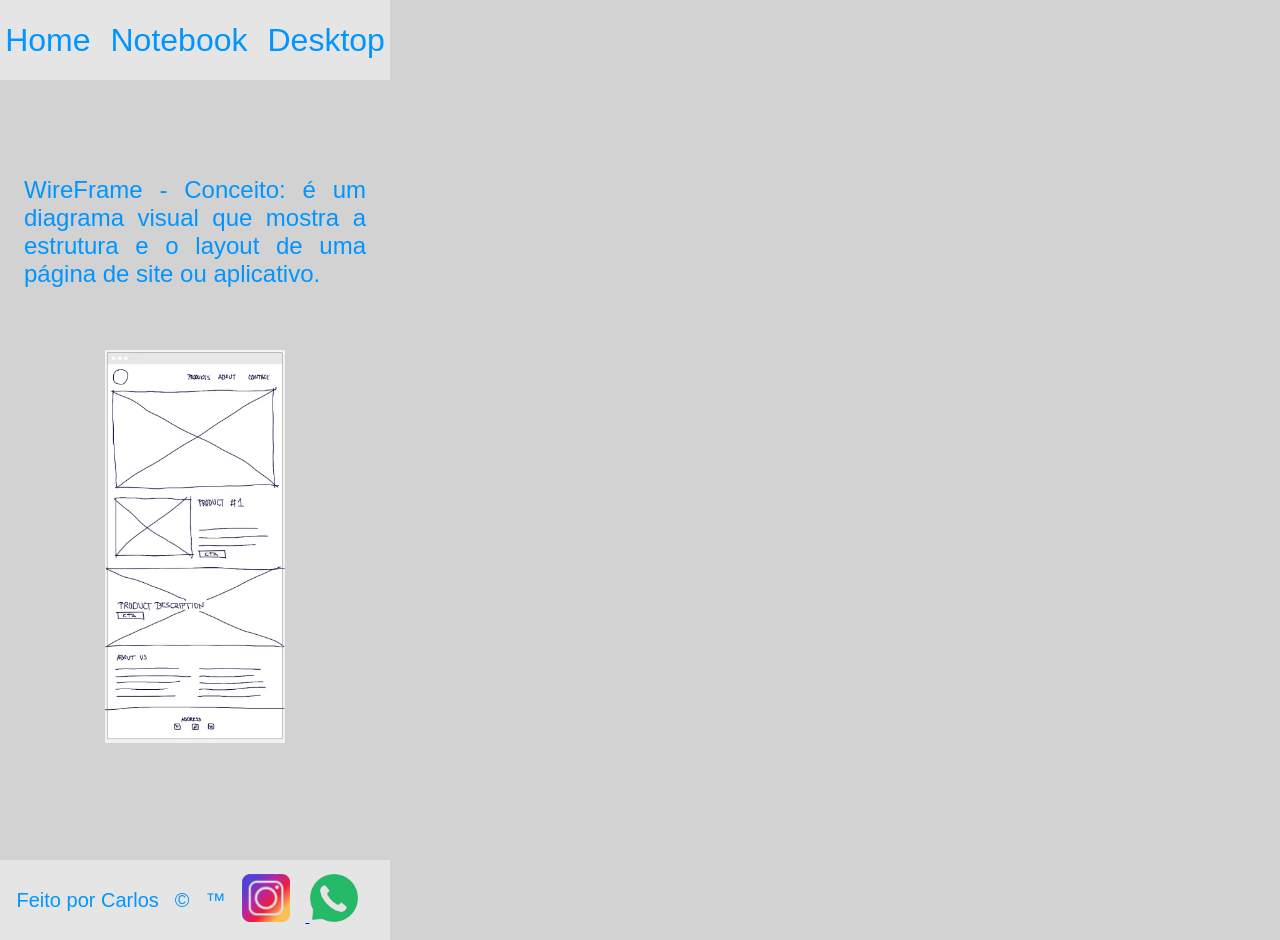
<file: index.html>
<!DOCTYPE html>
<html lang="pt-BR">
<head>
    <meta charset="UTF-8">
    <meta name="viewport" content="width=device-width, initial-scale=1.0">
    <link rel="stylesheet" href="./style.css">
    <title>Figma</title>
</head>
<body>
    <header>
        <nav>
            <a href="./index.html">Home</a>&emsp;
            <a href="./notebook.html">Notebook</a>&emsp;
            <a href="./desktop.html">Desktop</a>
        </nav>
    </header>
    <main>
        <p>WireFrame - Conceito: é um diagrama visual que mostra a estrutura e o layout de uma página de site ou aplicativo.</p>
        <div class="wire">
            <img src="./img/wireframe.png" alt="imagem de um wireframe">
        </div>        
    </main>
    <footer>
        <p>Feito por Carlos</p>
        <p>&copy;</p>
        <p>&trade;</p>
        <div class="rd-sociais">
            <a href="https://www.instagram.com/_lucassens">
                <img src="./img/instagram_bg.png" alt="ícone da rede social instagram">
            </a>
            <a href="https://wa.me/5547999801712">
                <img src="./img/whats_bg.png" alt="ícone da rede social instagram">
            </a>
        </div>
    </footer>
</body>
</html>
</file>
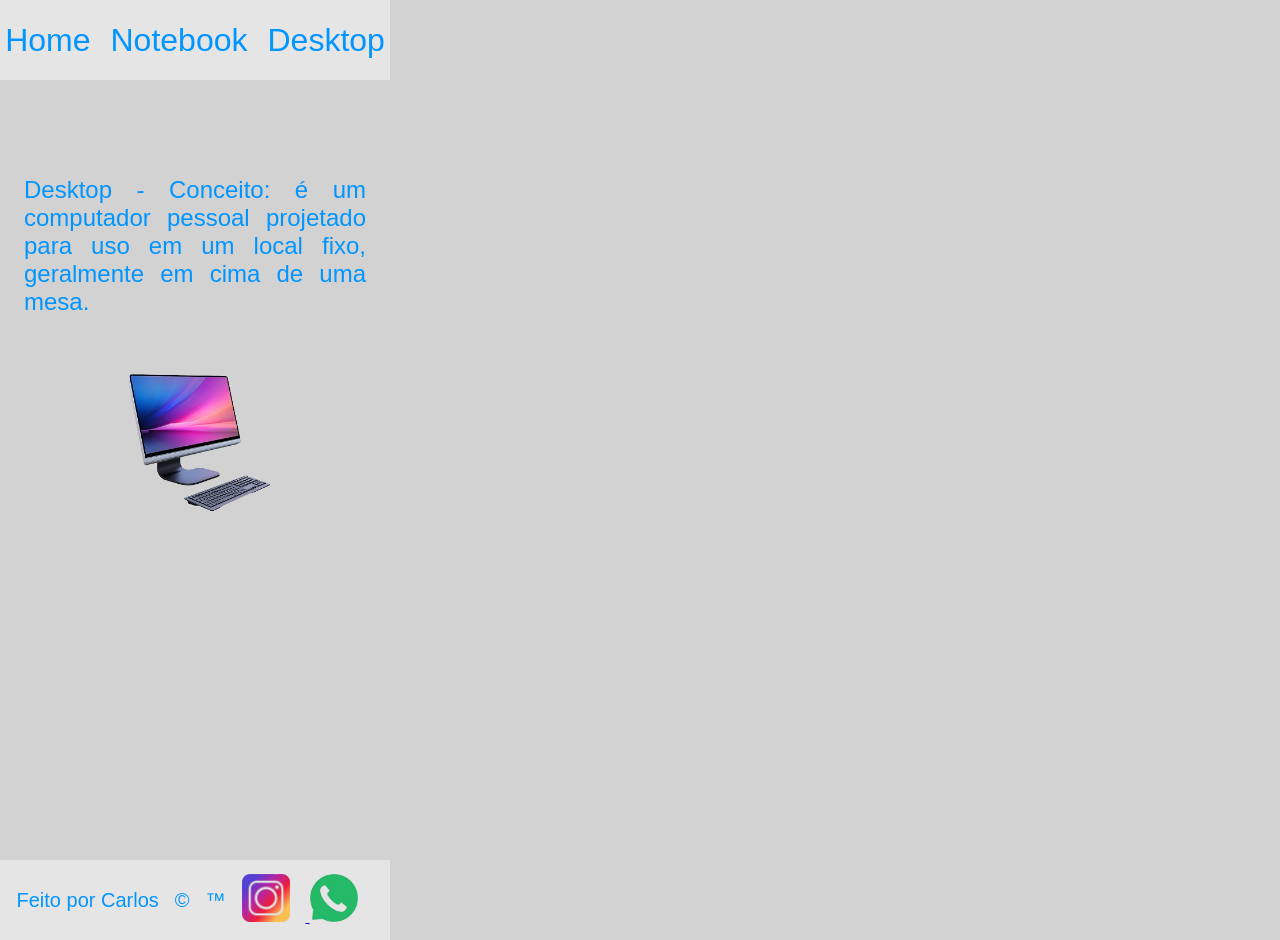
<file: desktop.html>
<!DOCTYPE html>
<html lang="pt-BR">
<head>
    <meta charset="UTF-8">
    <meta name="viewport" content="width=device-width, initial-scale=1.0">
    <link rel="stylesheet" href="./style.css">
    <title>Figma</title>
</head>
<body>
    <header>
        <nav>
            <a href="./index.html">Home</a>&emsp;
            <a href="./notebook.html">Notebook</a>&emsp;
            <a href="./desktop.html">Desktop</a>
        </nav>
    </header>
    <main>
        <p>Desktop - Conceito: é um computador pessoal projetado para uso em um local fixo, geralmente em cima de uma mesa.</p>
        <div class="notebook">
            <img src="./img/desktop_bg.png" alt="">
        </div>        
    </main>
    <footer>
        <p>Feito por Carlos</p>
        <p>&copy;</p>
        <p>&trade;</p>
        <div class="rd-sociais">
            <a href="https://www.instagram.com/_lucassens">
                <img src="./img/instagram_bg.png" alt="ícone da rede social instagram">
            </a>
            <a href="https://wa.me/5547999801712">
                <img src="./img/whats_bg.png" alt="ícone da rede social instagram">
            </a>
        </div>
    </footer>
</body>
</html>
</file>
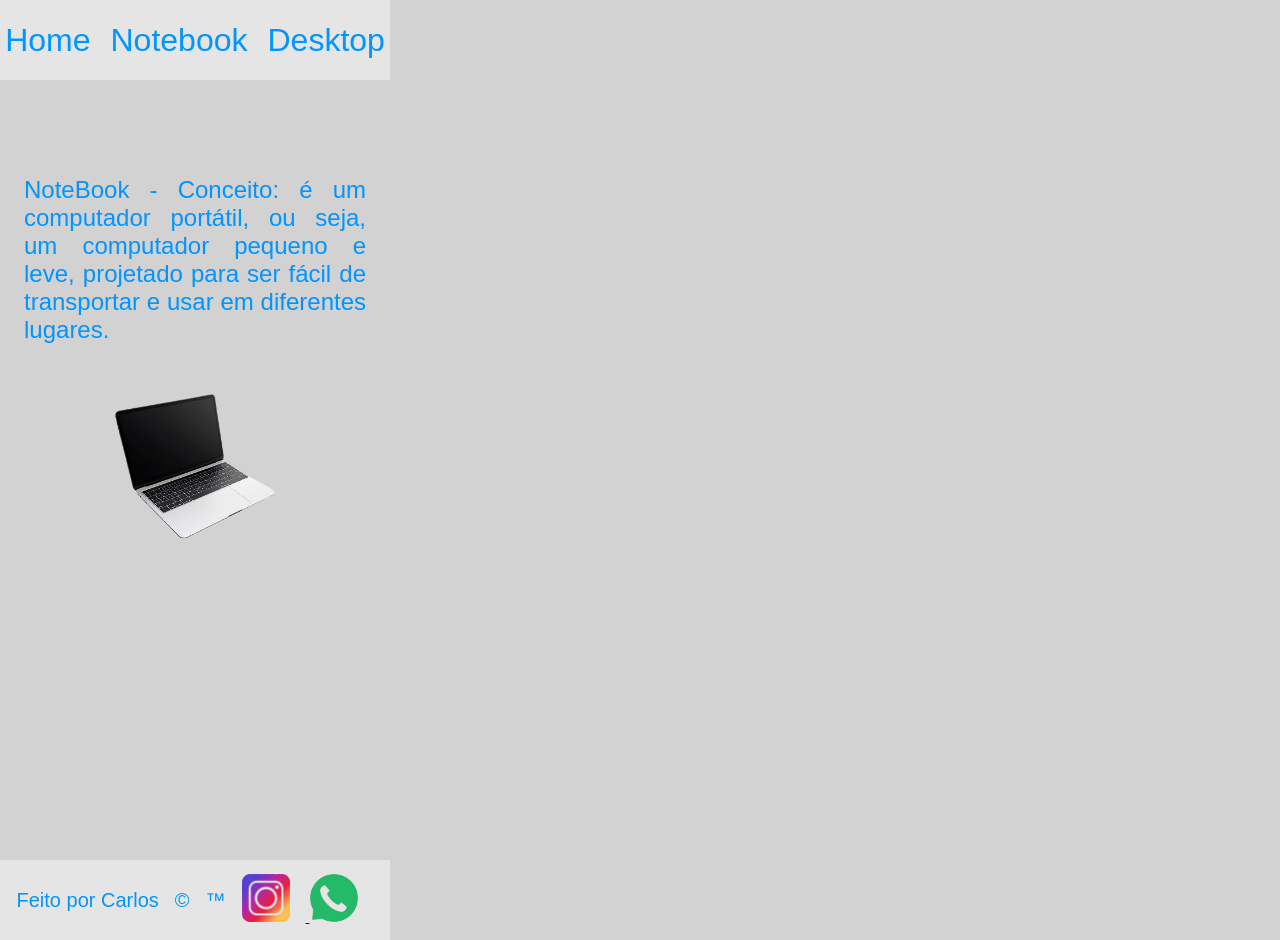
<file: notebook.html>
<!DOCTYPE html>
<html lang="pt-BR">
<head>
    <meta charset="UTF-8">
    <meta name="viewport" content="width=device-width, initial-scale=1.0">
    <link rel="stylesheet" href="./style.css">
    <title>Figma</title>
</head>
<body>
    <header>
        <nav>
            <a href="./index.html">Home</a>&emsp;
            <a href="./notebook.html">Notebook</a>&emsp;
            <a href="./desktop.html">Desktop</a>
        </nav>
    </header>
    <main>
        <p>NoteBook - Conceito: é um computador portátil, ou seja, um computador pequeno e leve, projetado para ser fácil de transportar e usar em diferentes lugares.</p>
        <div class="notebook">
            <img src="./img/notebook_bg.png" alt="">
        </div>        
    </main>
    <footer>
        <p>Feito por Carlos</p>
        <p>&copy;</p>
        <p>&trade;</p>
        <div class="rd-sociais">
            <a href="https://www.instagram.com/_lucassens">
                <img src="./img/instagram_bg.png" alt="ícone da rede social instagram">
            </a>
            <a href="https://wa.me/5547999801712">
                <img src="./img/whats_bg.png" alt="ícone da rede social instagram">
            </a>
        </div>
    </footer>
</body>
</html>
</file>
<file: style.css>
*{
    margin: 0;
    padding: 0;
}

body{
    background-color: #D2D2D2;
    width: 390px;
    height: 844px;
}

header{
    width: 390px;
    height: 80px;
    background-color: #E5E5E5;
    display: flex;
    flex-direction: row;
    justify-content: center;
    align-items: center;
    gap: 16px;
}

header nav a{
    text-align: center;
    color: #0095ff;
    font-size: 32px;
    font-family: Tahoma, sans-serif;
    text-decoration: none;
}

a:hover{
    background-color: #707070;
    color: #0095ff;
    border-radius: 8px;
}
main{
    width: 390px;
    height: 684px;
    background-color: #D2D2D2;
}

main p{
    margin-top: 96px;
    margin-left: 24px;
    margin-right: 24px;
    text-align: justify;
    background-color: #D2D2D2;
    color: #0095ff;
    font-size: 24px;
    font-family: Tahoma, sans-serif;
}

main .wire{
    margin-top: 32px;
    height: 453px;
    display: flex;
    flex-direction: row;
    justify-content: center;
    align-items: center;
}

main .notebook{
    margin-top: 32px;
    height: 180px;
    display: flex;
    flex-direction: row;
    justify-content: center;
    align-items: center;
}

main .wire img{
    width: 180px;
    height: 393px;
}

main .notebook img{
    width: 180px;
    height: 180px;
}


footer{
    width: 390px;
    height: 80px;
    background-color: #E5E5E5;
    display: flex;
    flex-direction: row;
    justify-content: center;
    align-items: center;
    gap: 16px;
}

footer p{
    text-align: center;
    color: #0095ff;
    font-family: Tahoma, sans-serif;
    font-size: 20px;
}

.rd-sociais img{
    width: 48px;
    height: 48px;
    margin-right: 16px;
}
</file>
